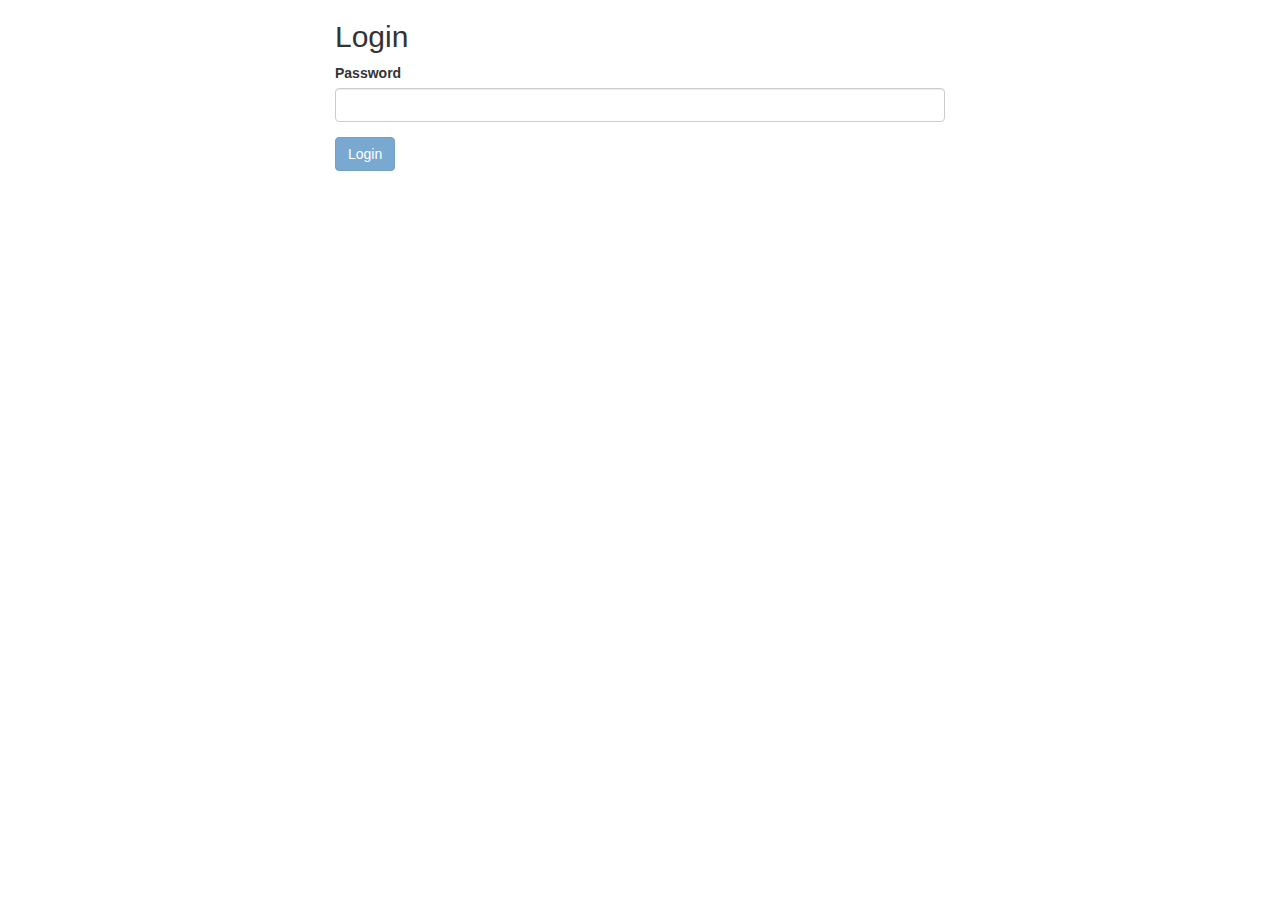
<file: static/login.html>
<!doctype html>
<html ng-app="login">
<head>
    <link rel="stylesheet" href="css/login.css">
    <link rel="stylesheet" href="css/bootstrap.min.css">
    <link rel="stylesheet" href="css/font-awesome.min.css">

    <script type="text/javascript" src="js/lib/angular.min.js"></script>
    <script type="text/javascript" src="js/lib/angular-cookies.min.js"></script>

    <script type="text/javascript" src="js/login/login.module.js"></script>
    <script type="text/javascript" src="js/login/login.controller.js"></script>	
    <script type="text/javascript" src="js/core/core.module.js"></script>
    <script type="text/javascript" src="js/core/data.service.js"></script>
</head>
<body ng-controller="LoginController">
    <div class="col-md-6 col-md-offset-3">
        <h2>Login</h2>
        <form name="form" ng-submit="login()" role="form">
            <div class="form-group" ng-class="{ 'has-error': form.password.$dirty && form.password.$error.required }">
                <label for="password">Password</label>
                <input type="password" name="password" id="password" class="form-control" ng-model="password" required />
                <span ng-show="form.password.$dirty && form.password.$error.required" class="help-block">Password is required</span>
            </div>
            <div class="form-actions">
                <button type="submit" ng-disabled="form.$invalid || dataLoading" class="btn btn-primary">Login</button>
            </div>
        </form>
         <div class="flashAlert" style="margin-top:15px" ng-show="flash.getMessage()">
            <b>Alert!</b>
            <p>{{flash.getMessage()}}</p>
        </div>
    </div>
</body>
</html>
</file>
<file: static/css/login.css>
.flashAlert {
    color: #c09853;
    padding: 8px 35px 8px 14px;
    margin-bottom: 20px;
    text-shadow: 0 1px 0 rgba(255, 255, 255, 0.5);
    background-color: #fcf8e3;
    border: 1px solid #fbeed5;
    -webkit-border-radius: 4px;
    -moz-border-radius: 4px;
    border-radius: 4px;
}
</file>
